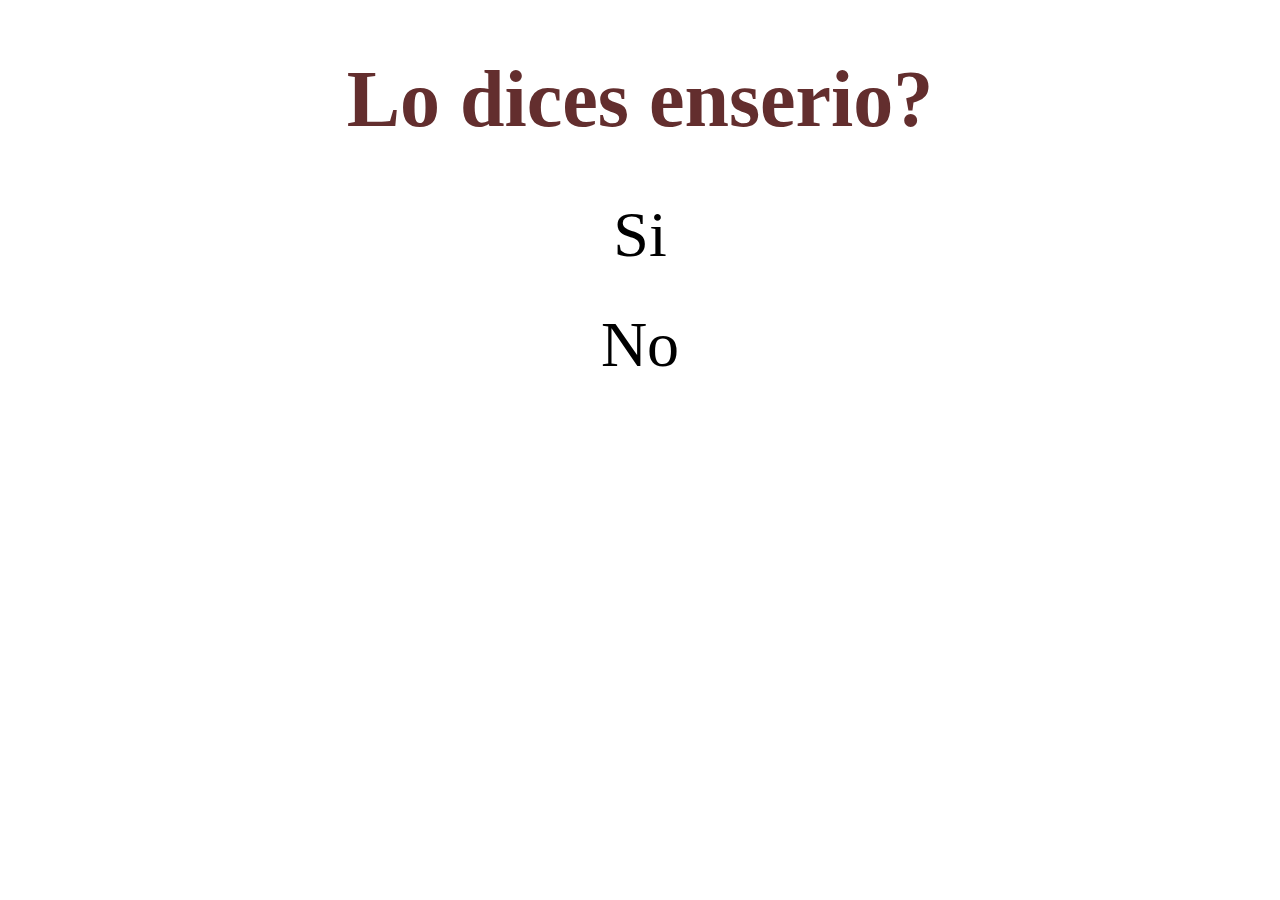
<file: acepto.html>
<html lang="en">
<head>
    <meta charset="UTF-8">
    <meta http-equiv="X-UA-Compatible" content="IE=edge">
    <meta name="viewport" content="width=device-width, initial-scale=1.0">
    <title>Te adoro</title>
    <link rel="stylesheet" href="css/acepto.css">
</head>
<body>
        <div class="opciones">
            <h1 class="confirmar">Lo dices enserio?</h1>
            <a href="shiuwu.html" class="si" >Si</a>
            <br><br><br>
            <a href="unu.html" class="no" >No</a>
        </div>

</body>     
</html>
</file>
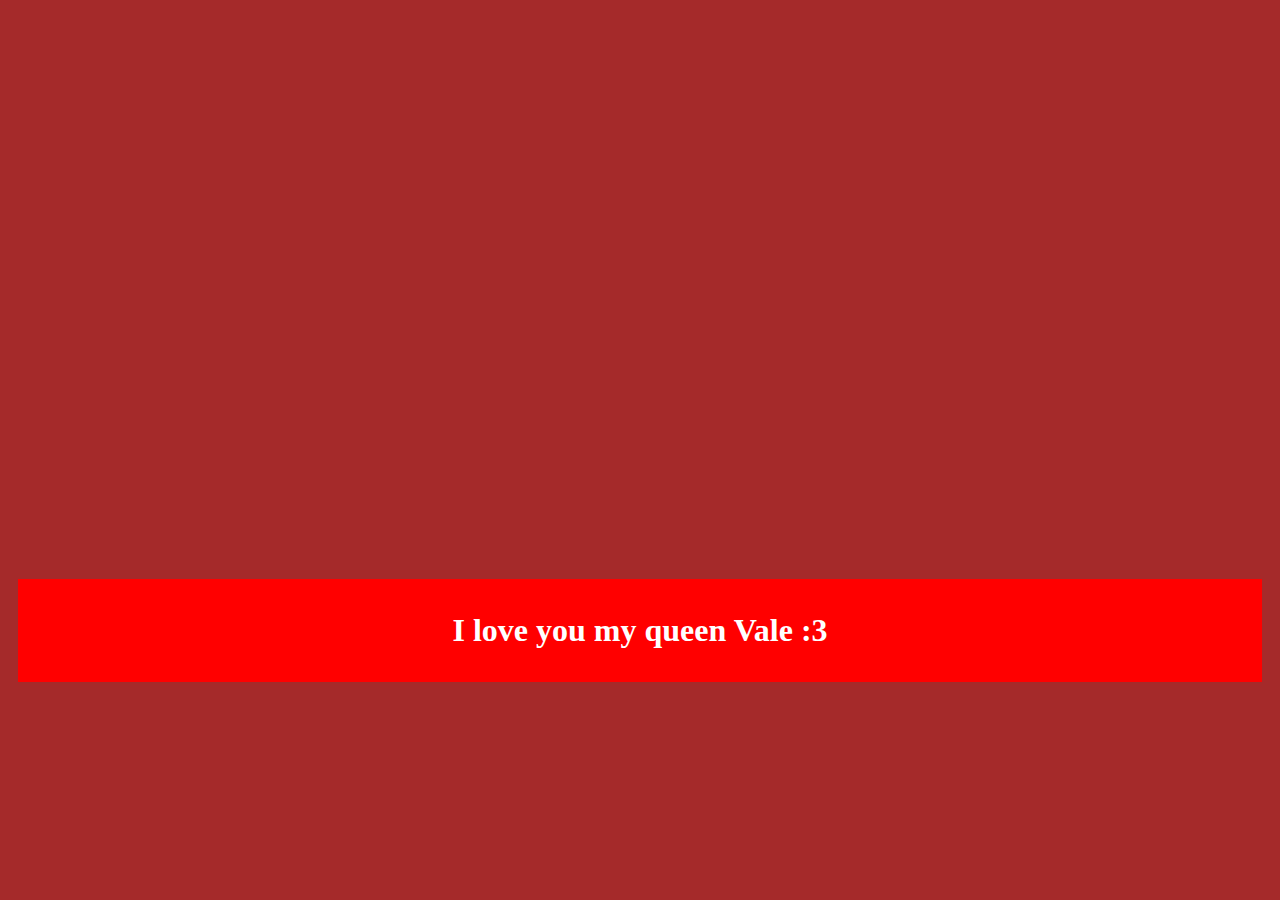
<file: shiuwu.html>
<html lang="en">
<head>
    <meta charset="UTF-8">
    <meta http-equiv="X-UA-Compatible" content="IE=edge">
    <meta name="viewport" content="width=device-width, initial-scale=1.0">
    <title>Te amodoro :3</title>
</head>
<body>
    <div class="cuerp">
           
    </div>
    <a style="text-decoration: none;" href="https://www.youtube.com/watch?v=KMxmQnGKfY0&ab_channel=%D1%8F%D0%B9%D1%86%D0%BE%C3%97">
        <h1 class="teamodoro" >I love you my queen Vale :3</h1>
    </a>   

    <style>
        html,body{
            padding: 0;
            margin: 9;
            background-color: brown;
        }
        .cuerp{
            background-image: url(https://c.tenor.com/VF8g38KU9FsAAAAC/te-amodor.gif);
            width: 100%;
            height: 60vh;
            background-repeat: space;
        }
        .teamodoro{
            text-align: center;
            color: white;
            border: 1px red solid;
            background: red;
            padding: 2rem;
            text-decoration: none;
            
        }
        @media(max-width:768px){
            .cuerp{
                background-image: url(https://c.tenor.com/VF8g38KU9FsAAAAC/te-amodor.gif);
                overflow: hidden;
                height: 60vh;
                background-repeat: round;
            }
            .teamodoro{
                text-align: center;
                color: white;
                border: 1px red solid;
                background: red;
                text-decoration: none;
            }
        }
    </style>
</body>
</html>
</file>
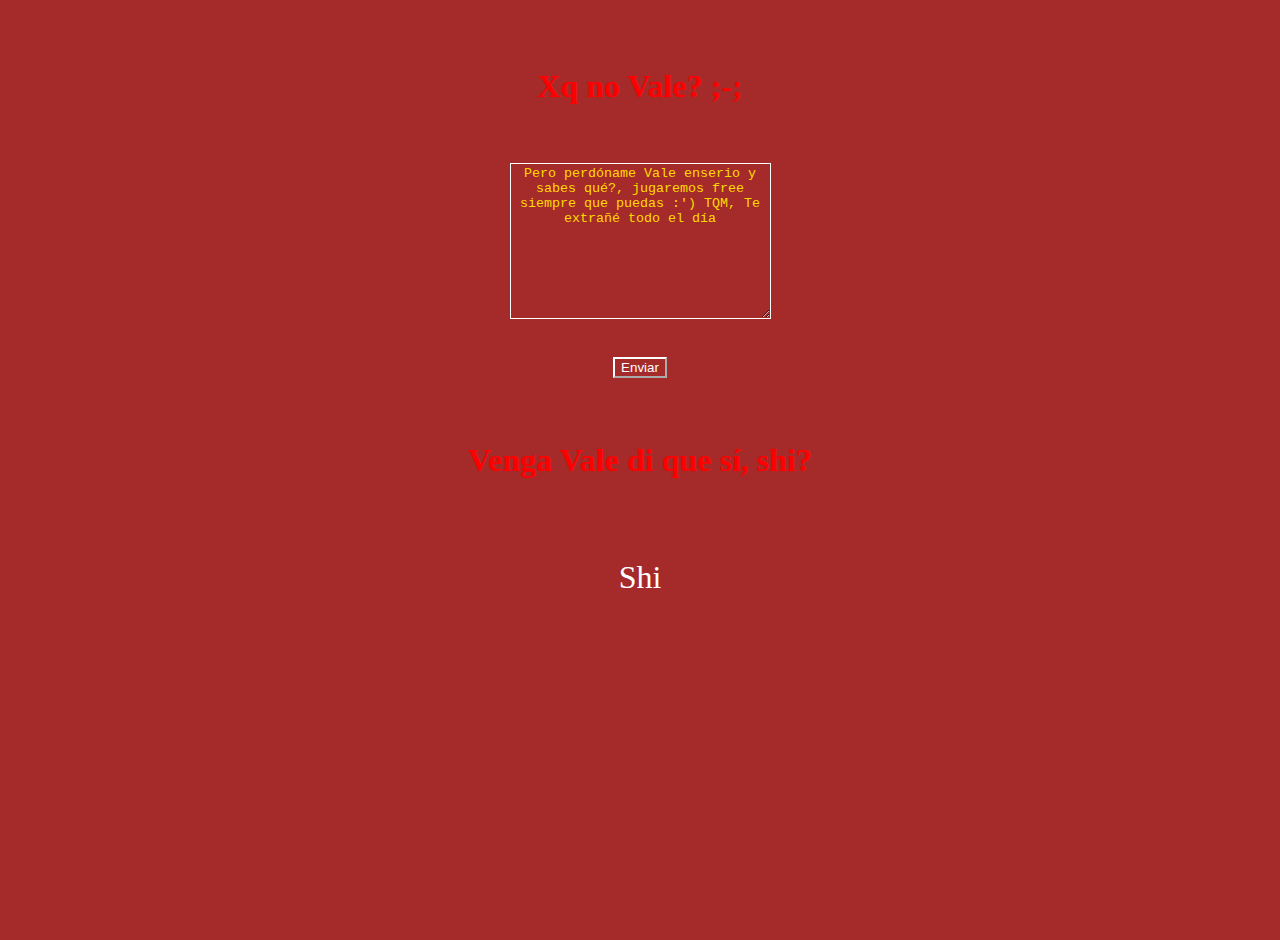
<file: unu.html>
<html lang="en">
<head>
    <meta charset="UTF-8">
    <meta http-equiv="X-UA-Compatible" content="IE=edge">
    <meta name="viewport" content="width=device-width, initial-scale=1.0">
    <title>:(</title>
</head>
<body>
    <div class="cuerpo">
        <form action="mensaje.php" method="POST">
            <div class="contexto">
                <H1> Xq no Vale? ;-; <H1> <br>
                <textarea style="color: rgb(255, 217, 0); background-color: brown; border-color: white; text-align: center;" name="mensaje" id="" cols="30" rows="10" required>Pero perdóname Vale enserio y sabes qué?, jugaremos free siempre que puedas :') TQM, Te extrañé todo el día</textarea>
            </div>
            <button type="submit">Enviar</button>
        </form>
        <h2>Venga Vale di que sí, shi?</h2>
        <a href="acepto.html">Shi</a>
    </div>

    <style>
        html, body{
            padding: 0;
            margin: 10;
            background-color: brown;
            align-items: center;
        }
        .cuerpo{
            background-image: url(http://pa1.narvii.com/6228/2df847b777c9a08205413ceeca6b8e0a72e862ca_00.gif);
            overflow: hidden;
            height: 100vh;
            background-size: cover;
            background-repeat: round;
            text-align: center;
        }
        h1{
            color: rgb(255, 0, 0);
        }
        h2{
            font-size: 2rem;
            margin-top: 4rem;
            color: red;
            margin-bottom: 5rem;
        }
        .contexto{
            margin-top: 3rem;
        }
        button{
            margin-top: 1rem;
            background-color: brown;
            color: white;
            border-color: white;
        }
        a{
        
            font-size: xx-large;
            color: white;
            text-decoration:none;
            background: brown;
            padding: 1rem;
            margin-top: 3rem;
        }
        @media (max-width:768px){
            .cuerpo{
                background-image: url(http://pa1.narvii.com/6228/2df847b777c9a08205413ceeca6b8e0a72e862ca_00.gif);
                overflow: hidden;
                height: 100vh;
                background-repeat: round;
            }
            h1{
                color: rgb(255, 0, 0);
            }
            h2{
                color: red;

            }
            a{
                
                font-size: xx-large;
                color: white;
                text-decoration:none;
                background: brown;
                padding: 1rem;
                margin-top: 4rem;
            }
        }
    </style>

</body>
</html>
</file>
<file: css/acepto.css>
html, body{
    margin: 0;
    padding: 0;
}
.confirmar{
    text-align: center;
    margin-left: auto;
    margin-right: auto;
    color: rgb(99, 46, 46);

    font-size: 5rem;
}
.opciones{
    text-align: center;
    background-image: url(https://media.tenor.com/images/ff39ccdb0c539eae78014f666c5c4cfe/tenor.gif);
    background-repeat: round;
    overflow: hidden;
    height: 100vh;
}

.si{
    text-decoration: none;
    font-size: 4rem;
    color: black;
    padding: 0 25rem 0 25rem;
}
.no{
    text-decoration: none;
    font-size: 4rem;
    color: black;
    padding: 0 25rem 0 25rem;
}
@media (max-width: 768px){
    .opciones{
        background-repeat: round;
    }
    .confirmar{
        text-align: center;
    }
    .si{
        background-color: brown;
        padding-right: 1.5rem;
        padding-left: 1.5rem;
        box-shadow: 2px 2px 2px 2px rgb(145, 94, 94);
    }
    .no{
        background-color: brown;
        padding-right: 1rem;
        padding-left: 1rem;
        box-shadow: 2px 2px 2px 2px rgb(145, 94, 94);

    }
}
</file>
